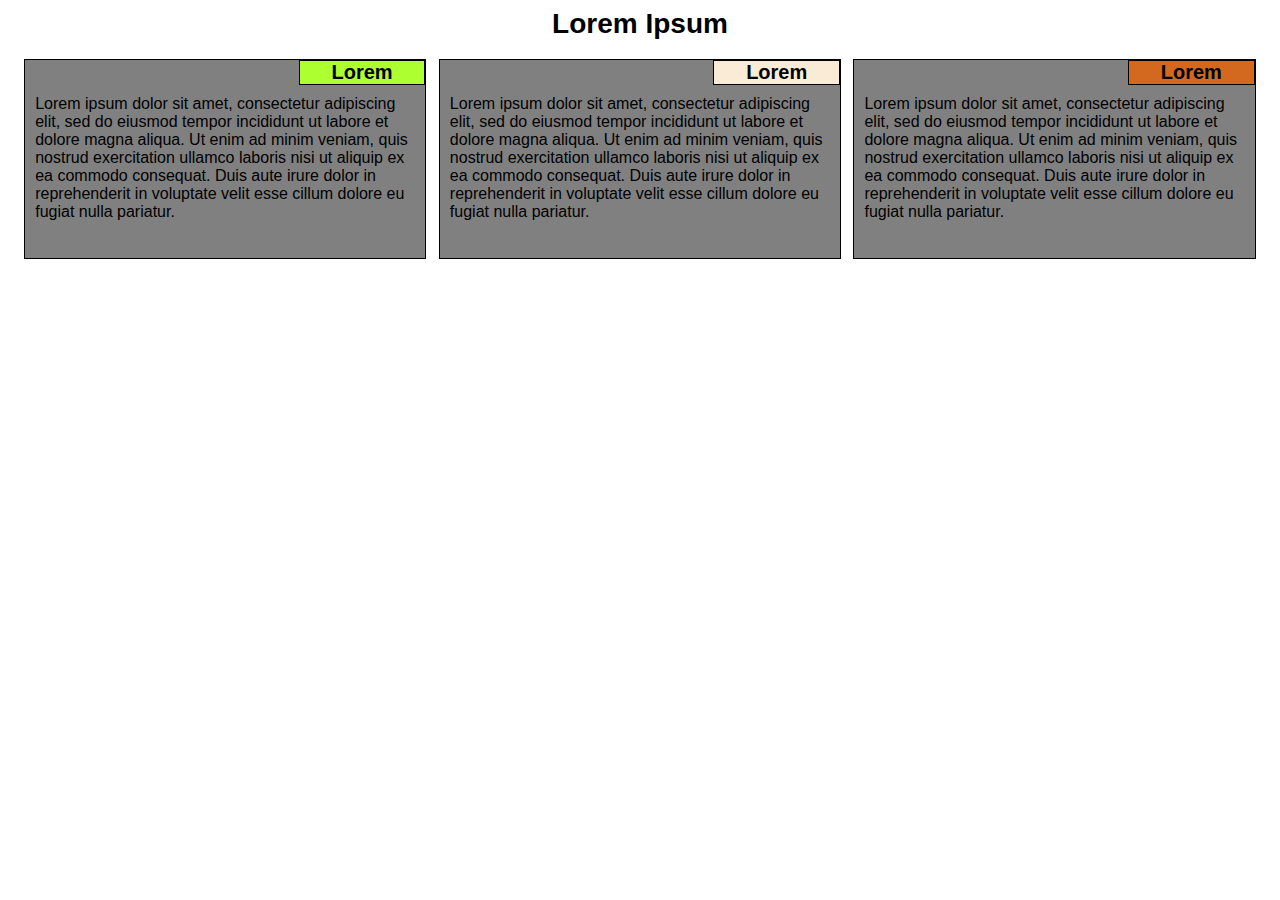
<file: assignment2/index.html>
<html>
    <head>
        <meta charset="utf-8">
        <meta name="viewport" content="width=device-width, initial-scale=1">
        <title>Assignment 2</title>
        <link href="css/style.css" rel="stylesheet">
    </head>
    <body>
        <div class="content">
        <h1>Lorem Ipsum</h1>
        <div class="row">
            <section class="col-lg-4 col-md-6"><h3 class="greenyellow">Lorem</h3><p>Lorem ipsum dolor sit amet, consectetur adipiscing elit, sed do eiusmod tempor incididunt ut labore et dolore magna aliqua. Ut enim ad minim veniam, quis nostrud exercitation ullamco laboris nisi ut aliquip ex ea commodo consequat. Duis aute irure dolor in reprehenderit in voluptate velit esse cillum dolore eu fugiat nulla pariatur.</p>
            </section>
            <section class="col-lg-4 col-md-6"><h3 class="antiquewhite">Lorem</h3><p>Lorem ipsum dolor sit amet, consectetur adipiscing elit, sed do eiusmod tempor incididunt ut labore et dolore magna aliqua. Ut enim ad minim veniam, quis nostrud exercitation ullamco laboris nisi ut aliquip ex ea commodo consequat. Duis aute irure dolor in reprehenderit in voluptate velit esse cillum dolore eu fugiat nulla pariatur.</p>
            </section>
            <section class="col-lg-4 col-md-6"><h3 class="chocolate">Lorem</h3><p>Lorem ipsum dolor sit amet, consectetur adipiscing elit, sed do eiusmod tempor incididunt ut labore et dolore magna aliqua. Ut enim ad minim veniam, quis nostrud exercitation ullamco laboris nisi ut aliquip ex ea commodo consequat. Duis aute irure dolor in reprehenderit in voluptate velit esse cillum dolore eu fugiat nulla pariatur.</p>
            </section>
        </div>
        </div>
    </body>
</html>
</file>
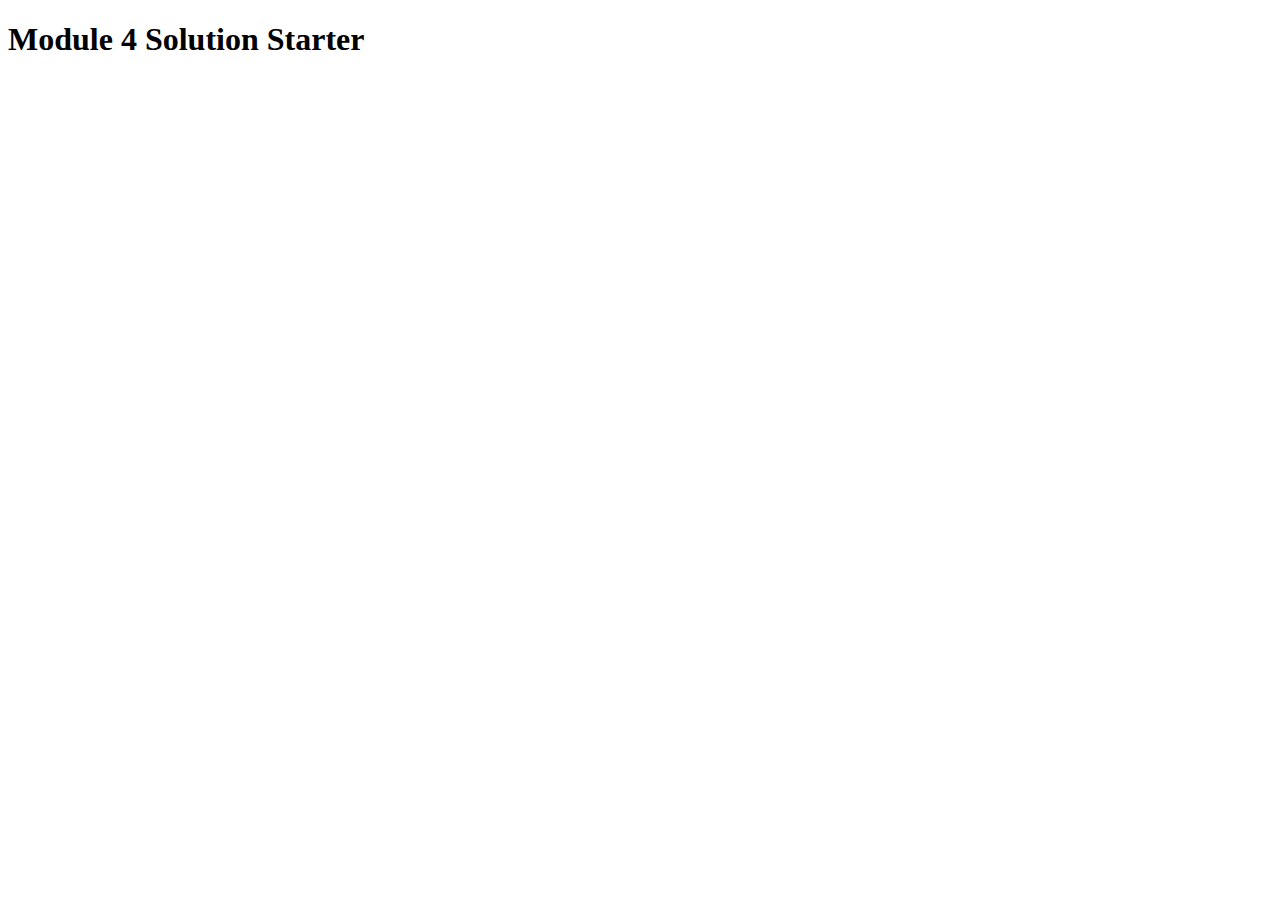
<file: assignment4/index.html>
<!DOCTYPE html>
<html>
<head>
  <meta charset="utf-8">
  <title>Module 4 Solution Starter</title>
  <script>
    var names = []; // DO NOT REMOVE
  </script>
  <script src="SpeakHello.js"></script>
  <script src="SpeakGoodBye.js"></script>
  <script src="script.js"></script>
</head>
<body>
  <h1>Module 4 Solution Starter</h1>
</body>
</html>
</file>
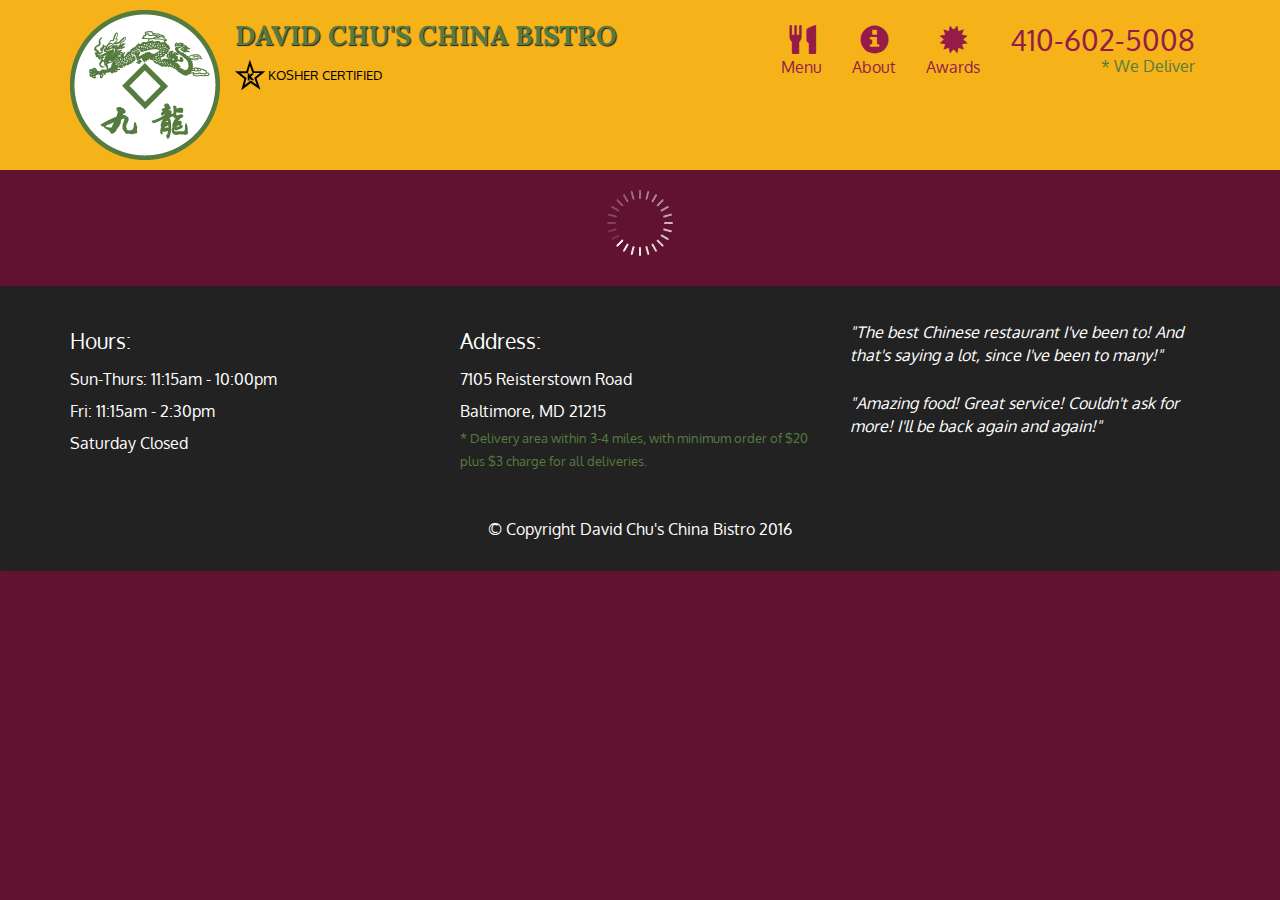
<file: assignment5/index.html>
<!doctype html>
<html lang="en">
  <head>
    <meta charset="utf-8">
    <meta http-equiv="X-UA-Compatible" content="IE=edge">
    <meta name="viewport" content="width=device-width, initial-scale=1">
    <title>David Chu's China Bistro</title>
    <link rel="stylesheet" href="css/bootstrap.min.css">
    <link rel="stylesheet" href="css/styles.css">
    <link href='https://fonts.googleapis.com/css?family=Oxygen:400,300,700' rel='stylesheet' type='text/css'>
    <link href='https://fonts.googleapis.com/css?family=Lora' rel='stylesheet' type='text/css'>
  </head>
<body>
  <header>
    <nav id="header-nav" class="navbar navbar-default">
      <div class="container">
        <div class="navbar-header">
          <a href="index.html" class="pull-left visible-md visible-lg">
            <div id="logo-img" alt="Logo image"></div>
          </a>

          <div class="navbar-brand">
            <a href="index.html"><h1>David Chu's China Bistro</h1></a>
            <p>
              <img src="images/star-k-logo.png" alt="Kosher certification">
              <span>Kosher Certified</span>
            </p>
          </div>

          <button id="navbarToggle" type="button" class="navbar-toggle collapsed" data-toggle="collapse" data-target="#collapsable-nav" aria-expanded="false">
            <span class="sr-only">Toggle navigation</span>
            <span class="icon-bar"></span>
            <span class="icon-bar"></span>
            <span class="icon-bar"></span>
          </button>
        </div>
        
        <div id="collapsable-nav" class="collapse navbar-collapse">
           <ul id="nav-list" class="nav navbar-nav navbar-right">
            <li id="navHomeButton" class="visible-xs active">
              <a href="index.html">
                <span class="glyphicon glyphicon-home"></span> Home</a>
            </li>
            <li id="navMenuButton">
              <a href="#" onclick="$dc.loadMenuCategories();">
                <span class="glyphicon glyphicon-cutlery"></span><br class="hidden-xs"> Menu</a>
            </li>
            <li>
              <a href="#">
                <span class="glyphicon glyphicon-info-sign"></span><br class="hidden-xs"> About</a>
            </li>
            <li>
              <a href="#">
                <span class="glyphicon glyphicon-certificate"></span><br class="hidden-xs"> Awards</a>
            </li>
            <li id="phone" class="hidden-xs">
              <a href="tel:410-602-5008">
                <span>410-602-5008</span></a><div>* We Deliver</div>
            </li>
          </ul><!-- #nav-list -->
        </div><!-- .collapse .navbar-collapse -->
      </div><!-- .container -->
    </nav><!-- #header-nav -->
  </header>

  <div id="call-btn" class="visible-xs">
    <a class="btn" href="tel:410-602-5008">
    <span class="glyphicon glyphicon-earphone"></span>
    410-602-5008
    </a>
  </div>
  <div id="xs-deliver" class="text-center visible-xs">* We Deliver</div>

  <div id="main-content" class="container"></div>

  <footer class="panel-footer">
    <div class="container">
      <div class="row">
        <section id="hours" class="col-sm-4">
          <span>Hours:</span><br>
          Sun-Thurs: 11:15am - 10:00pm<br>
          Fri: 11:15am - 2:30pm<br>
          Saturday Closed
          <hr class="visible-xs">
        </section>
        <section id="address" class="col-sm-4">
          <span>Address:</span><br>
          7105 Reisterstown Road<br>
          Baltimore, MD 21215
          <p>* Delivery area within 3-4 miles, with minimum order of $20 plus $3 charge for all deliveries.</p>
          <hr class="visible-xs">
        </section>
        <section id="testimonials" class="col-sm-4">
          <p>"The best Chinese restaurant I've been to! And that's saying a lot, since I've been to many!"</p>
          <p>"Amazing food! Great service! Couldn't ask for more! I'll be back again and again!"</p>
        </section>
      </div>
      <div class="text-center">&copy; Copyright David Chu's China Bistro 2016</div>
    </div>
  </footer>

  <!-- jQuery (Bootstrap JS plugins depend on it) -->
  <script src="js/jquery-2.1.4.min.js"></script>
  <script src="js/bootstrap.min.js"></script>
  <script src="js/ajax-utils.js"></script>
  <script src="js/script.js"></script>
</body>
</html>
</file>
<file: assignment2/css/style.css>
* {
    box-sizing: border-box;
}
body{
    font-family: sans-serif;
}
.content{
    margin: 0 10px;
}
.row {
    width: 100%;
}
h1 {
    font-size: 1.75em;
    text-align: center;
}
h3 {
    font-size: 1.25em;
    position: relative;
    left: 10px;
    text-align: center;
    margin-top: 0px;
    margin-block-start: 0em;
    margin-block-end: 0em;
    margin-bottom: 10px;
    border: 1px solid;
    width: 33.3%;
    float: right;
}
p {
    clear: both;
}
section {
    position: relative;
    height: 200px;
    background-color: gray;
    border: 1px solid;
    padding: 10px;
    padding-top: 0px;
    margin-bottom: 10px;
    margin-right: 0.5%;
    margin-left: 0.5%;
}

@media (min-width: 992px){
    .col-lg-4{
        width: 32.33%;
        float: left;
    }

}

@media (min-width: 768px ) and (max-width: 991px){
    .col-md-6{
        float: left;
        width: 49%;
    }
    .col-md-6:nth-child(2n +3){
        float: left;
        width: 99%;
    }
}

.greenyellow{
    background-color: greenyellow;
}
.antiquewhite{
    background-color:antiquewhite;
}
.chocolate{
    background-color:chocolate;
}
</file>
<file: assignment5/css/styles.css>
body {
  font-size: 16px;
  color: #fff;
  background-color: #61122f;
  font-family: 'Oxygen', sans-serif;
}

/** HEADER **/
#header-nav {
  background-color: #f6b319;
  border-radius: 0;
  border: 0;
}

#logo-img {
  background: url('../images/restaurant-logo_large.png') no-repeat;
  width: 150px;
  height: 150px;
  margin: 10px 15px 10px 0;
}

.navbar-brand {
  padding-top: 25px;
}
.navbar-brand h1 { /* Restaurant name */
  font-family: 'Lora', serif;
  color: #557c3e;
  font-size: 1.5em;
  text-transform: uppercase;
  font-weight: bold;
  text-shadow: 1px 1px 1px #222;
  margin-top: 0;
  margin-bottom: 0;
  line-height: .75;
}
.navbar-brand a:hover, .navbar-brand a:focus {
  text-decoration: none;
}
.navbar-brand p { /* Kosher cert */
  color: #000;
  text-transform: uppercase;
  font-size: .7em;
  margin-top: 15px;
}
.navbar-brand p span { /* Star-K */
  vertical-align: middle;
}

#nav-list {
  margin-top: 10px;
}
#nav-list a {
  color: #951C49;
  text-align: center;
}
#nav-list a:hover {
  background: #E7E7E7;
}
#nav-list a span {
  font-size: 1.8em;
}

#phone {
  margin-top: 5px;
}
#phone a { /* Phone number */
  text-align: right;
  padding-bottom: 0;
}
#phone div { /* We Deliver */
  color: #557c3e;
  text-align: right;
  padding-right: 15px;
}

.navbar-header button.navbar-toggle, .navbar-header .icon-bar {
  border: 1px solid #61122f;
}
.navbar-header button.navbar-toggle {
  clear: both;
  margin-top: -30px;
}
/* END HEADER */

/* FOOTER */
.panel-footer {
  margin-top: 30px;
  padding-top: 35px;
  padding-bottom: 30px;
  background-color: #222;
  border-top: 0;
}
.panel-footer div.row {
  margin-bottom: 35px;
}
#hours, #address {
  line-height: 2;
}
#hours > span, #address > span {
  font-size: 1.3em;
}
#address p {
  color: #557c3e;
  font-size: .8em;
  line-height: 1.8;
}
#testimonials {
  font-style: italic;
}
#testimonials p:nth-child(2) {
  margin-top: 25px;
}
/* END FOOTER */



/* HOME PAGE */
.container .jumbotron {
  box-shadow: 0 0 50px #3F0C1F;
  border: 2px solid #3F0C1F;
}

#menu-tile, #specials-tile, #map-tile {
  height: 250px;
  width: 100%;
  margin-bottom: 15px;
  position: relative;
  border: 2px solid #3F0C1F;
  overflow: hidden;
}
#menu-tile:hover, #specials-tile:hover, #map-tile:hover {
  box-shadow: 0 1px 5px 1px #cccccc;
}
#menu-tile {
  background: url('../images/menu-tile.jpg') no-repeat;
  background-position: center;
}
#specials-tile {
  background: url('../images/specials-tile.jpg') no-repeat;
  background-position: center;
}
#menu-tile span, #specials-tile span, #map-tile span {
  position: absolute;
  bottom: 0;
  right: 0;
  width: 100%;
  text-align: center;
  font-size: 1.6em;
  text-transform: uppercase;
  background-color: #000;
  color: #fff;
  opacity: .8;
}
/* END HOME PAGE */

/* MENU CATEGORIES PAGE */
.category-tile { 
  position: relative;
  border: 2px solid #3F0C1F;
  overflow: hidden;
  width: 200px;
  height: 200px;
  margin: 0 auto 15px;
}
.category-tile span {
  position: absolute;
  bottom: 0;
  right: 0;
  width: 100%;
  text-align: center;
  font-size: 1.2em;
  text-transform: uppercase;
  background-color: #000;
  color: #fff;
  opacity: .8;
}
.category-tile:hover {
  box-shadow: 0 1px 5px 1px #cccccc;
}

#menu-categories-title + div {
  margin-bottom: 50px;
}
/* END MENU CATEGORIES PAGE */

/* SINGLE CATEGORY PAGE */
.menu-item-tile {
  margin-bottom: 25px;
}
.menu-item-tile hr {
  width: 80%;
}
.menu-item-tile .menu-item-price {
  font-size: 1.1em;
  text-align: right;
  margin-top: -15px;
  margin-right: -15px;
}
.menu-item-tile .menu-item-price span {
  font-size: .6em;
}
.menu-item-photo {
  position: relative;
  border: 2px solid #3F0C1F; 
  overflow: hidden;
  padding: 0;
  margin-right: -15px;
  margin-left: auto;
  margin-bottom: 20px;
  max-width: 250px;
}
.menu-item-photo div {
  position: absolute;
  bottom: 0;
  right: 0;
  width: 80px;
  background-color: #557c3e;
  text-align: center;
}
.menu-item-description {
  padding-right: 30px;
}
h3.menu-item-title {
  margin: 0 0 10px;
}
.menu-item-details {
  font-size: .9em;
  font-style: italic;
}
/* END SINGLE CATEGORY PAGE */


/********** Large devices only **********/
@media (min-width: 1200px) {
  .container .jumbotron {
    background: url('../images/jumbotron_1200.jpg') no-repeat;
    height: 675px;
  }
}

/********** Medium devices only **********/
@media (min-width: 992px) and (max-width: 1199px) {
  /* Header */
  #logo-img {
    background: url('../images/restaurant-logo_medium.png') no-repeat;
    width: 100px;
    height: 100px;
    margin: 5px 5px 5px 0;
  }
  /* End Header */

  /* Home Page */
  .container .jumbotron {
    background: url('../images/jumbotron_992.jpg') no-repeat;
    height: 558px;
  }
  /* End Home Page */
}

/********** Small devices only **********/
@media (min-width: 768px) and (max-width: 991px) {
  /* Home Page */
  .container .jumbotron {
    background: url('../images/jumbotron_768.jpg') no-repeat;
    height: 432px;
  }
  /* End Home Page */
}

/********** Extra small devices only **********/
@media (max-width: 767px) {
  /* Header */
  .navbar-brand {
    padding-top: 10px;
    height: 80px;
  }
  .navbar-brand h1 { /* Restaurant name */
    padding-top: 10px;
    font-size: 5vw; /* 1vw = 1% of viewport width */
  }
  .navbar-brand p { /* Kosher cert */
    font-size: .6em;
    margin-top: 12px;
  }
  .navbar-brand p img { /* Star-K */
    height: 20px;
  }

  #collapsable-nav a { /* Collapsed nav menu text */
    font-size: 1.2em;
  }
  #collapsable-nav a span { /* Collapsed nav menu glyph */
    font-size: 1em;
    margin-right: 5px;
  }

  #call-btn > a {
    font-size: 1.5em;
    display: block;
    margin: 0 20px;
    padding: 10px;
    border: 2px solid #fff;
    background-color: #f6b319;
    color: #951c49;
  }
  #xs-deliver {
    margin-top: 5px;
    font-size: .7em;
    letter-spacing: .1em;
    text-transform: uppercase;
  }
  /* End Header */

  /* Footer */
  .panel-footer section {
    margin-bottom: 30px;
    text-align: center;
  }
  .panel-footer section:nth-child(3) {
    margin-bottom: 0; /* margin already exists on the whole row */
  }
  .panel-footer section hr {
    width: 50%;
  }
  /* End Footer */

  /* Home Page */
  .container .jumbotron {
    margin-top: 30px;
    padding: 0;
  }
  #menu-tile, #specials-tile {
    width: 360px;
    margin: 0 auto 15px;
  }

  .menu-item-photo {
    margin-right: auto;
  }
  .menu-item-tile .menu-item-price {
    text-align: center;
  }
  .menu-item-description {
    text-align: center;;
  }
}


/********** Super extra small devices Only :-) (e.g., iPhone 4) **********/
@media (max-width: 479px) {
  /* Header */
  .navbar-brand h1 { /* Restaurant name */
    padding-top: 5px;
    font-size: 6vw;
  }
  /* End Header */
  
  /* Home page */
  #menu-tile, #specials-tile {
    width: 280px;
    margin: 0 auto 15px;
  }

  .col-xxs-12 {
    position: relative;
    min-height: 1px;
    padding-right: 15px;
    padding-left: 15px;
    float: left;
    width: 100%;
  }
}
</file>
